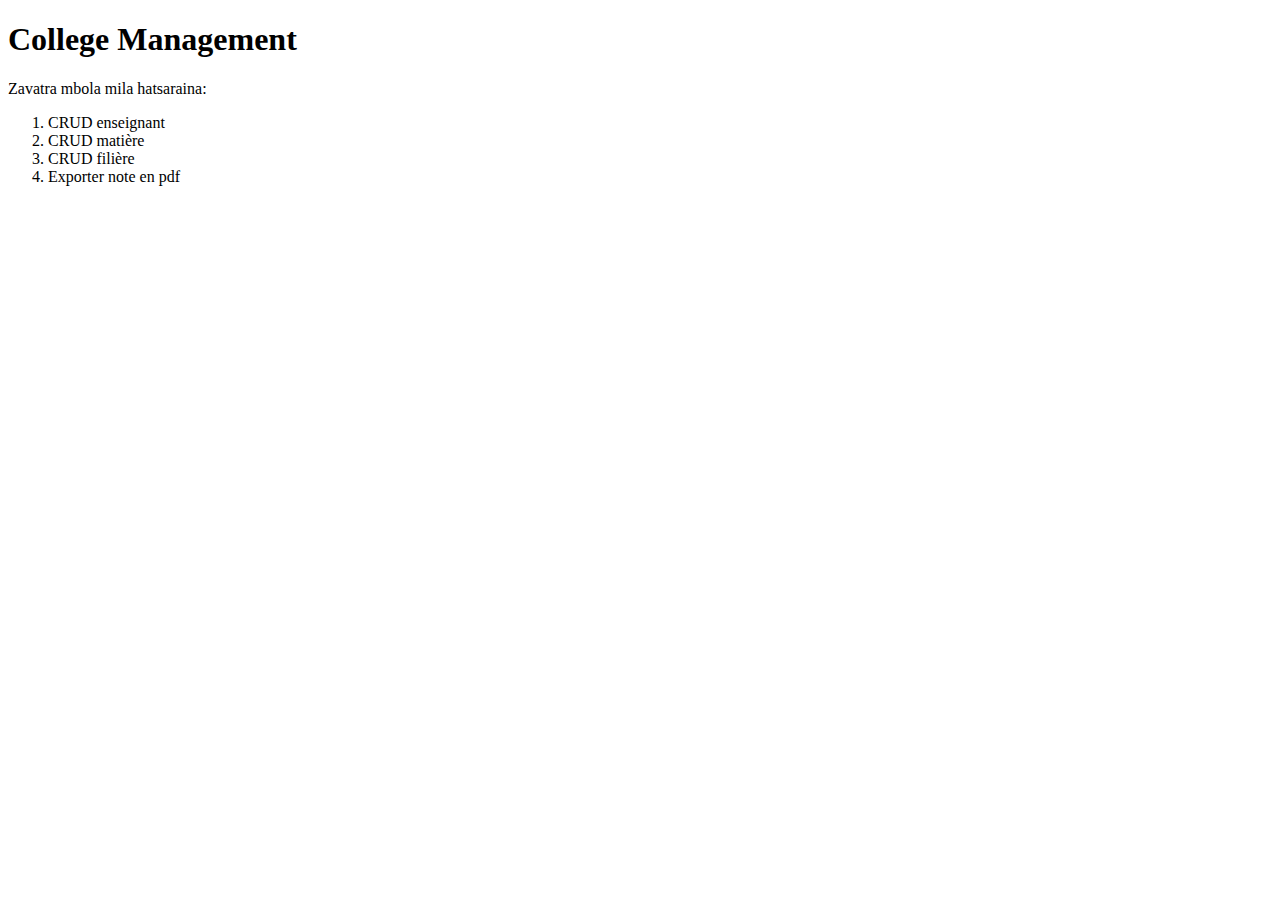
<file: src/main/resources/templates/index.html>
<!DOCTYPE html>
<html lang="en" xmlns:layout="http://www.ultraq.net.nz/thymeleaf/layout"
    layout:decorate="~{layout.html}"
    >
<head>
    <title>Accueil</title>

</head>
<body>
    <div layout:fragment="content">
        <h1> College Management </h1>
        <p>
            Zavatra mbola mila hatsaraina:
            <ol>
               <li>CRUD enseignant</li> 
               <li>CRUD matière</li> 
               <li>CRUD filière</li> 
               <li>Exporter note en pdf</li> 
            </ol>
        </p>
        
    </div>
</body>
</html>
</file>
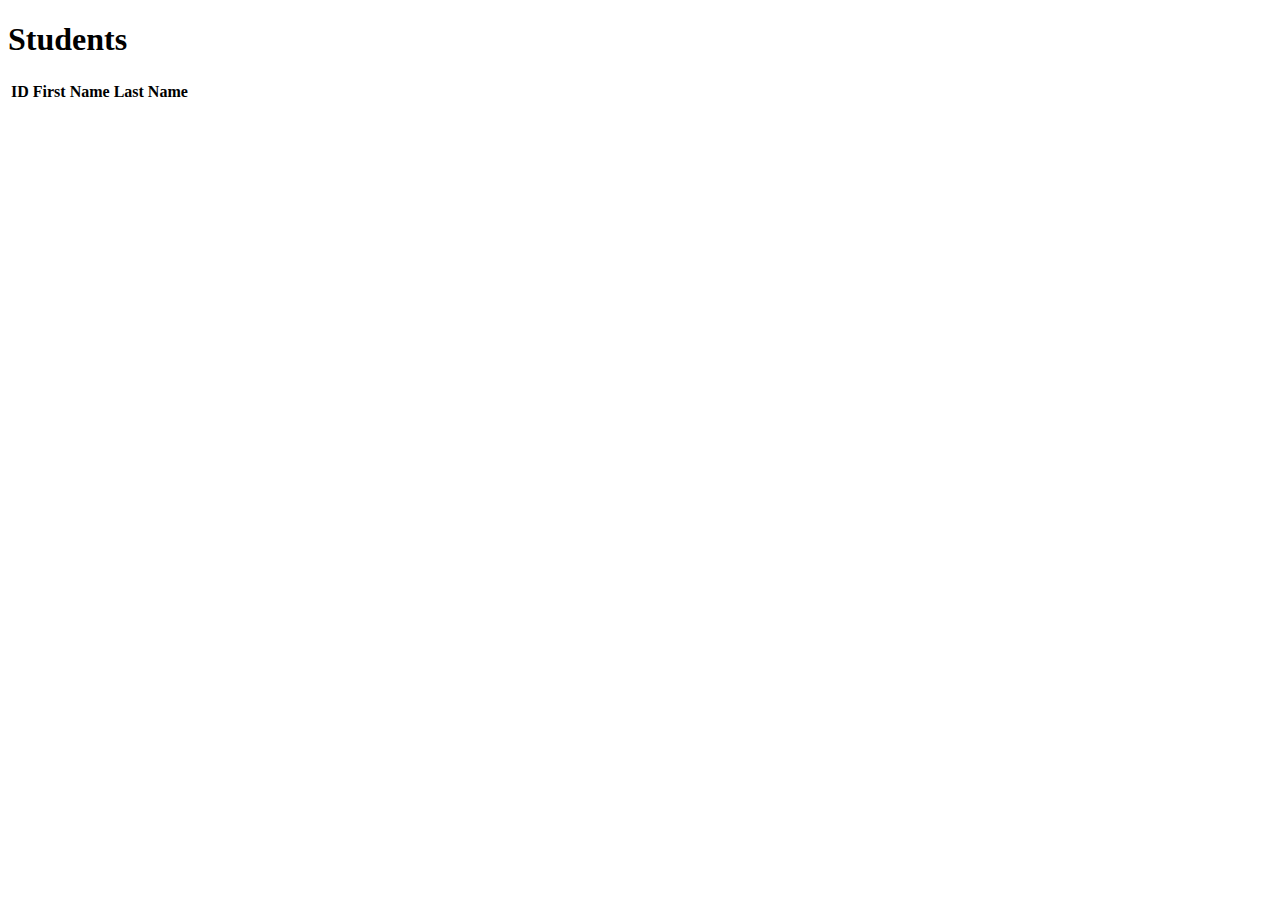
<file: bin/src/main/resources/templates/student.html>
<!DOCTYPE html>
<html lang="en">
<head>
    <meta charset="UTF-8">
    <meta http-equiv="X-UA-Compatible" content="IE=edge">
    <meta name="viewport" content="width=device-width, initial-scale=1.0">
    <title>Students Page</title>
</head>
<body>
    <h1> Students </h1>
    <table>
        <tr>
            <th>ID</th>
            <th>First Name</th>
            <th>Last Name</th>
        </tr>
        <tr th:each="student : ${studentList} ">
            <th th:text="${student.id}"></th>
            <th th:text="${student.firstName}"></th>
            <th th:text="${student.lastName}"></th>
        </tr>
    </table>
</body>
</html>
</file>
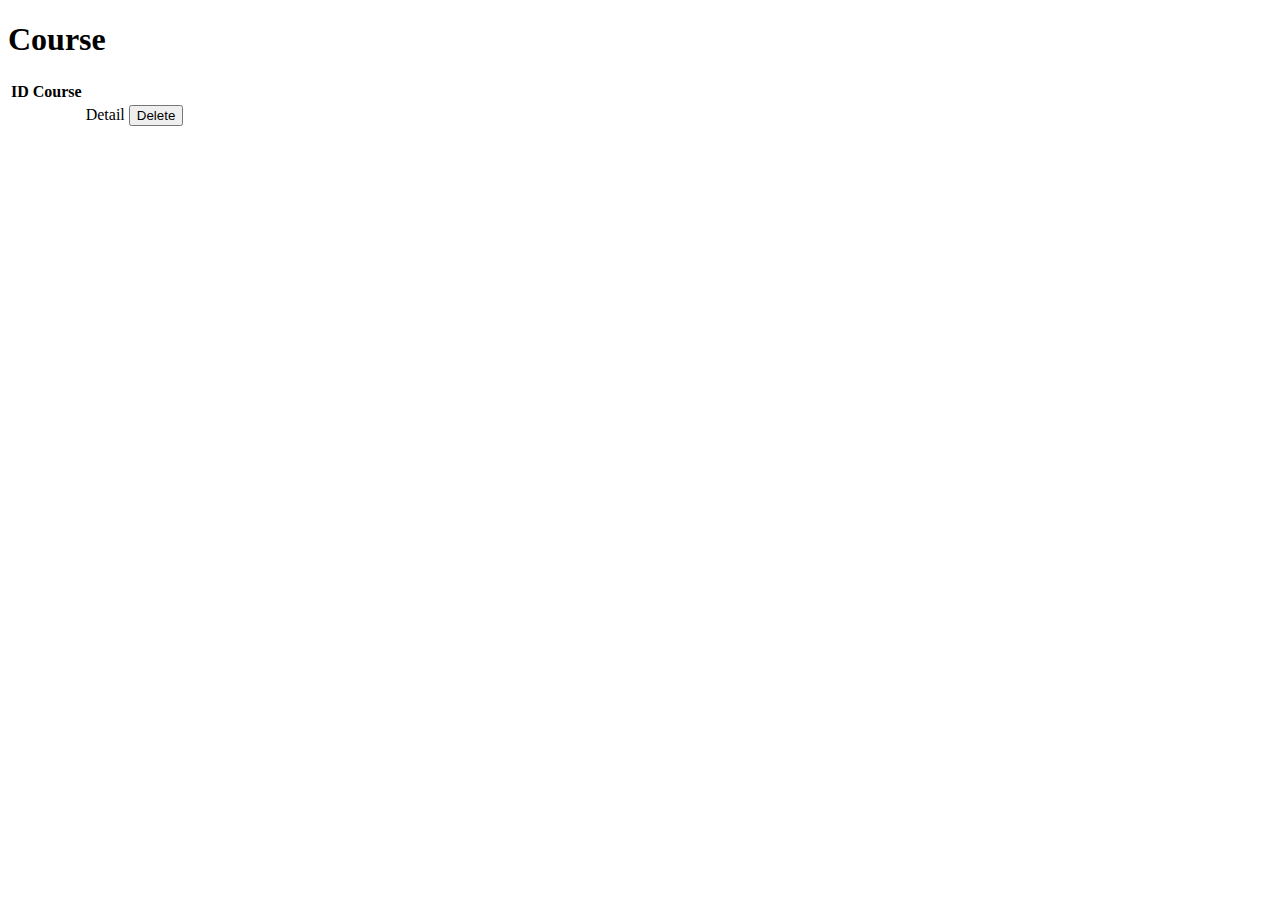
<file: src/main/resources/templates/course/course.html>
<!DOCTYPE html>
<html lang="en" layout:decorate="~{layout.html}">
<head>
    <meta charset="UTF-8">
    <meta http-equiv="X-UA-Compatible" content="IE=edge">
    <meta name="viewport" content="width=device-width, initial-scale=1.0">
    <title>Course Page</title>
</head>
<body>
<div layout:fragment="content">
    <h1> Course </h1>
    <table class="table">
        <tr>
            <th>ID</th>
            <th>Course</th>
            <th></th>
        </tr>
        <tr th:each="course : ${courseList} ">
            <td th:text="${course.id}"></td>
            <td th:text="${course.name}"></td>
            <td> 
                <div class="btn-group" role="group" aria-label="Basic example">
                    <a class="btn btn-outline-primary" th:href="@{/course-info(id=${course.id})}"> Detail </a>
                    <button type="button" class="btn btn-danger" data-bs-toggle="modal" data-bs-target="#deleteModal">
                        Delete
                    </button>
                </div>
            </td>
        </tr>
        
    </table>
</div>
    
</body>
</html>
</file>
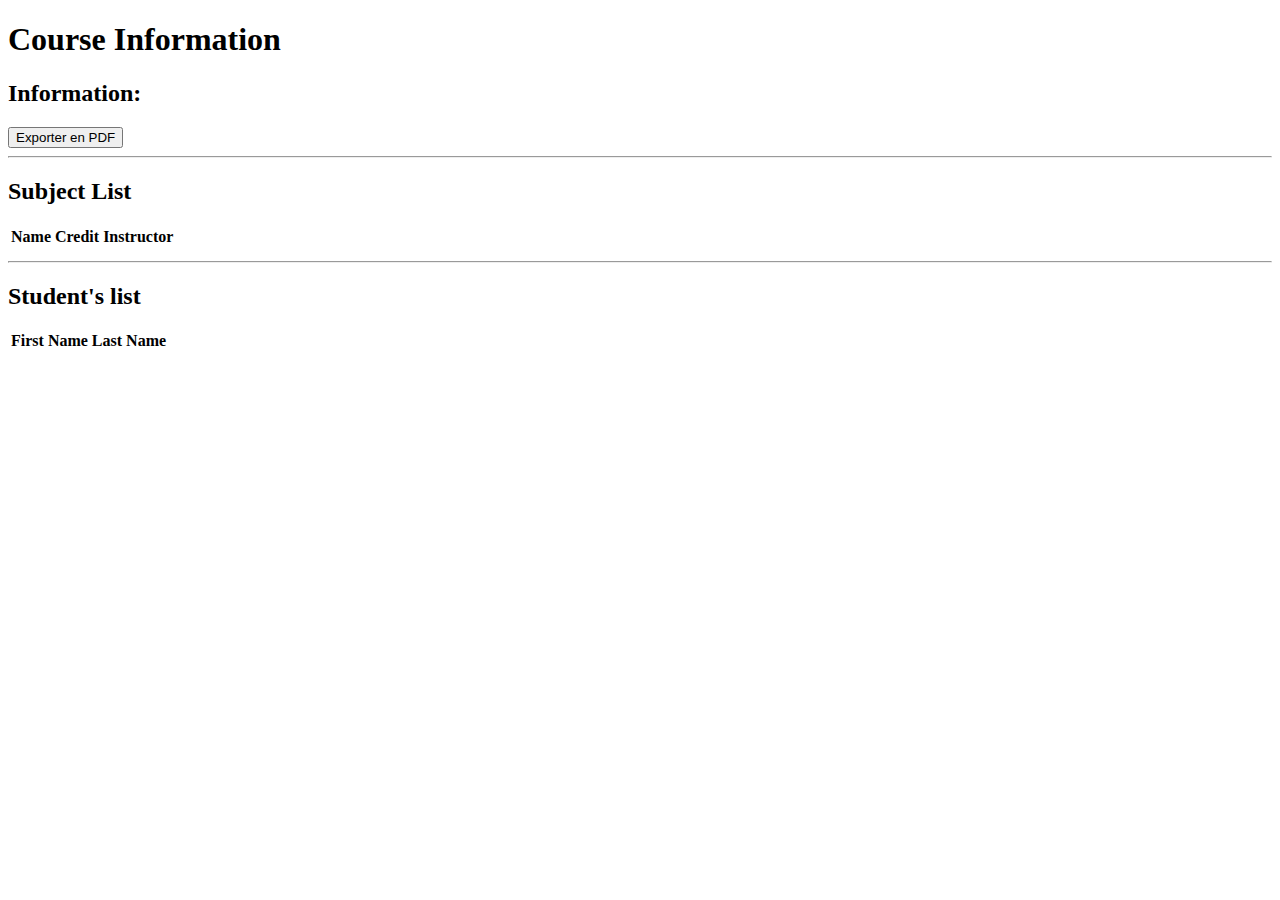
<file: src/main/resources/templates/course/info.html>
<!DOCTYPE html>
<html lang="en" layout:decorate="~{layout.html}">
<head>
    <title>Course Information</title>
</head>
<body>
<div layout:fragment="content">
    <h1> Course Information </h1>
    <div class="d-flex justify-content-around">
        <h2> Information: <span th:text="${course.name}"></span> </h2>
        <form action="/pdf/course-info" method="post">
            <input type="hidden" name="courseId" th:value="${course.id}">
            <input type="submit" value="Exporter en PDF" class="btn btn-outline-primary">
        </form>
    </div>
    <hr>
    <div>
        <h2>Subject List</h2>
        <table class="table">
            <tr>
                <th> Name </th>
                <th> Credit </th>
                <th> Instructor </th>
            </tr>
            <tr th:each="subject : ${subjectList}" >
                <td th:text="${subject.name}"></td>
                <td th:text="${subject.credit}"></td>
                <td th:text="${subject.instructor.name}"></td>
            </tr>
        </table>
    </div>
    <hr>
    <div>
        <h2> Student's list</h2>
        <table class="table">
            <tr>
                <th> First Name </th>
                <th> Last Name </th>
            </tr>
            <tr th:each="student : ${studentList}" >
                <td th:text="${student.firstName}"></td>
                <td th:text="${student.lastName}"></td>
            </tr>
        </table>
    </div>
</div>
</body>
</html>
</file>
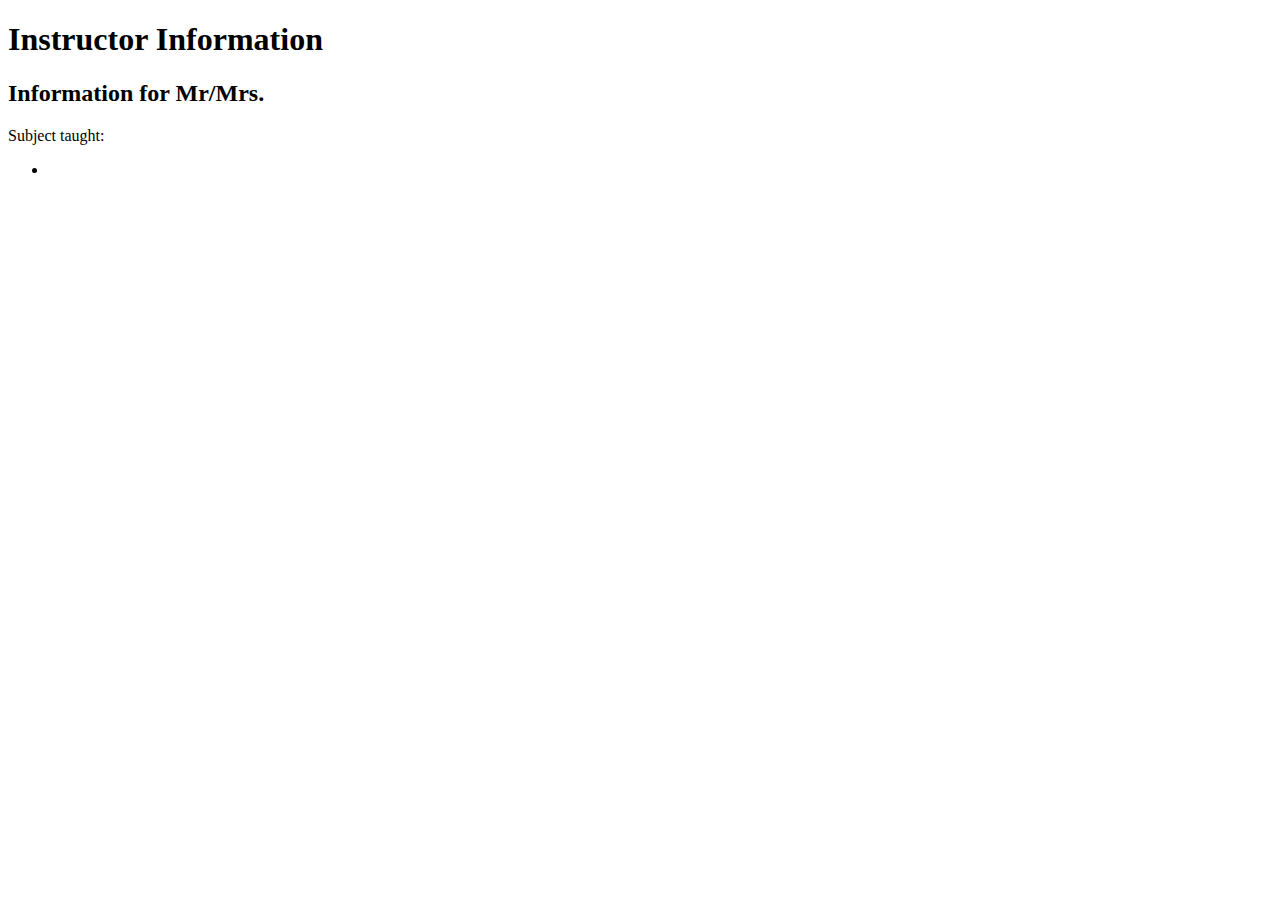
<file: src/main/resources/templates/instructor/info.html>
<!DOCTYPE html>
<html lang="en" layout:decorate="~{layout.html}">
<head>
    <title>Instructor Information</title>
</head>
<body>
<div layout:fragment="content">
    <h1> Instructor Information </h1>
    <div>
        <h2> Information for Mr/Mrs. <span th:text="${instructor.name}"></span> </h2>
        Subject taught:
        <ul>
            <li th:each="subject : ${subjectTaught}" th:text="${subject.name}"></li>
        </ul>
    </div>
</div>
</body>
</html>
</file>
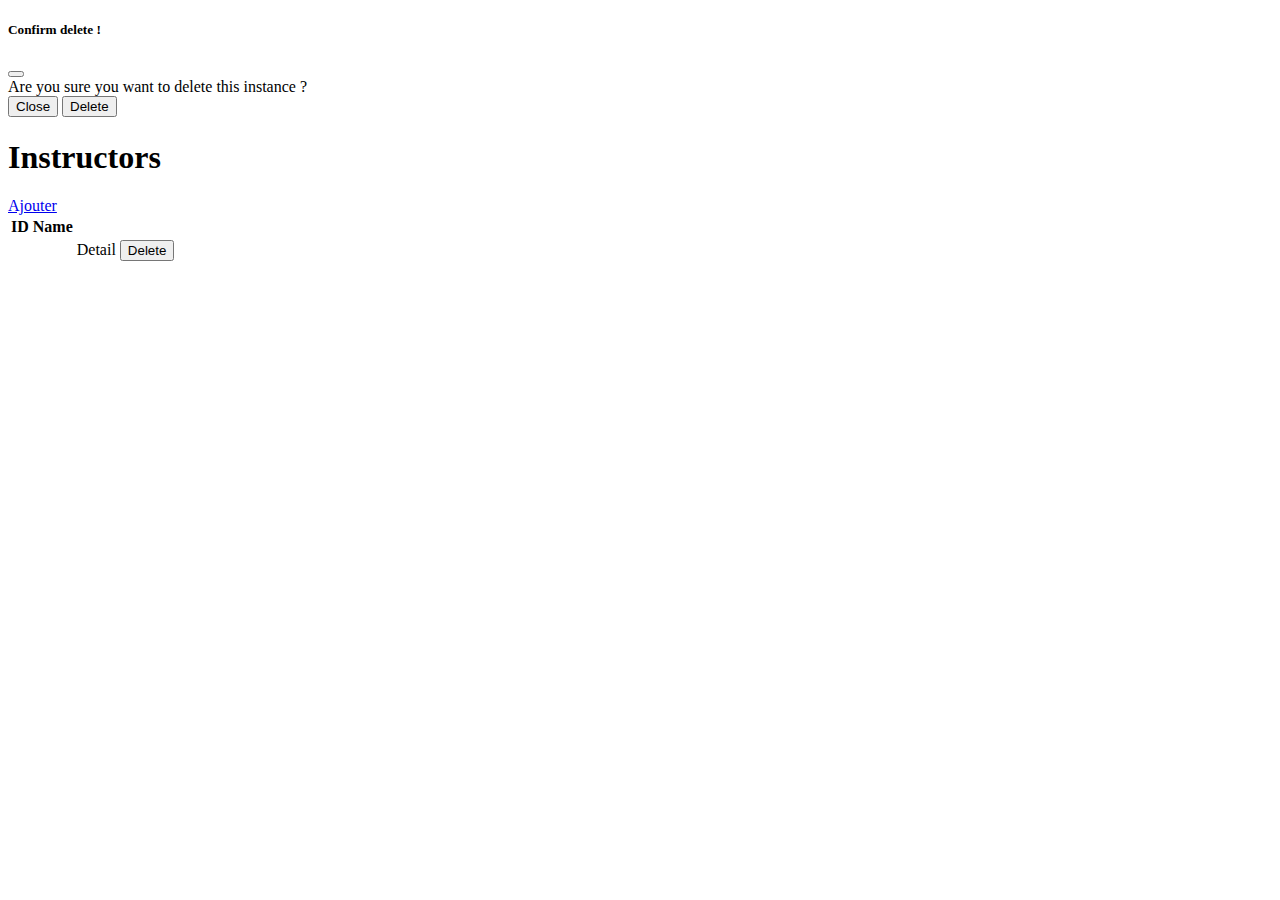
<file: src/main/resources/templates/instructor/instructor.html>
<!DOCTYPE html>
<html lang="en" layout:decorate="~{layout.html}">
<head>
    <title>Instructors Page</title>
</head>
<body>
<div layout:fragment="content">

    <!-- DELETE WARNING MODAL -->
    <div class="modal fade" id="deleteModal" tabindex="-1" aria-labelledby="deleteModalLabel" aria-hidden="true">
        <div class="modal-dialog">
            <div class="modal-content">
            <div class="modal-header">
                <h5 class="modal-title" id="exampleModalLabel">Confirm delete !</h5>
                <button type="button" class="btn-close" data-bs-dismiss="modal" aria-label="Close"></button>
            </div>
            <div class="modal-body">
                Are you sure you want to delete this instance ?
            </div>
            <div class="modal-footer">
                <button type="button" class="btn btn-secondary" data-bs-dismiss="modal">Close</button>
                <button type="button" class="btn btn-danger"> Delete </button>
            </div>
            </div>
        </div>
    </div>

    <div class="d-flex justify-content-around align-items-center">
        <h1> Instructors </h1>
        <a class="btn btn-primary" href="student-add"> Ajouter </a>
    </div>

    <table class="table">
        <tr>
            <th>ID</th>
            <th>Name</th>
            <th></th>
        </tr>
        <tr th:each="instructor : ${instructors} ">
            <td th:text="${instructor.id}"></td>
            <td th:text="${instructor.name}"></td>
            <td> 
                <div class="btn-group" role="group" aria-label="Basic example">
                    <a class="btn btn-outline-primary" th:href="@{/instructor-info(id=${instructor.id})}"> Detail </a>
                    <button type="button" class="btn btn-danger" data-bs-toggle="modal" data-bs-target="#deleteModal">
                        Delete
                    </button>
                </div>
            </td>
        </tr>
    </table>
</div>


  
  

</body>
</html>
</file>
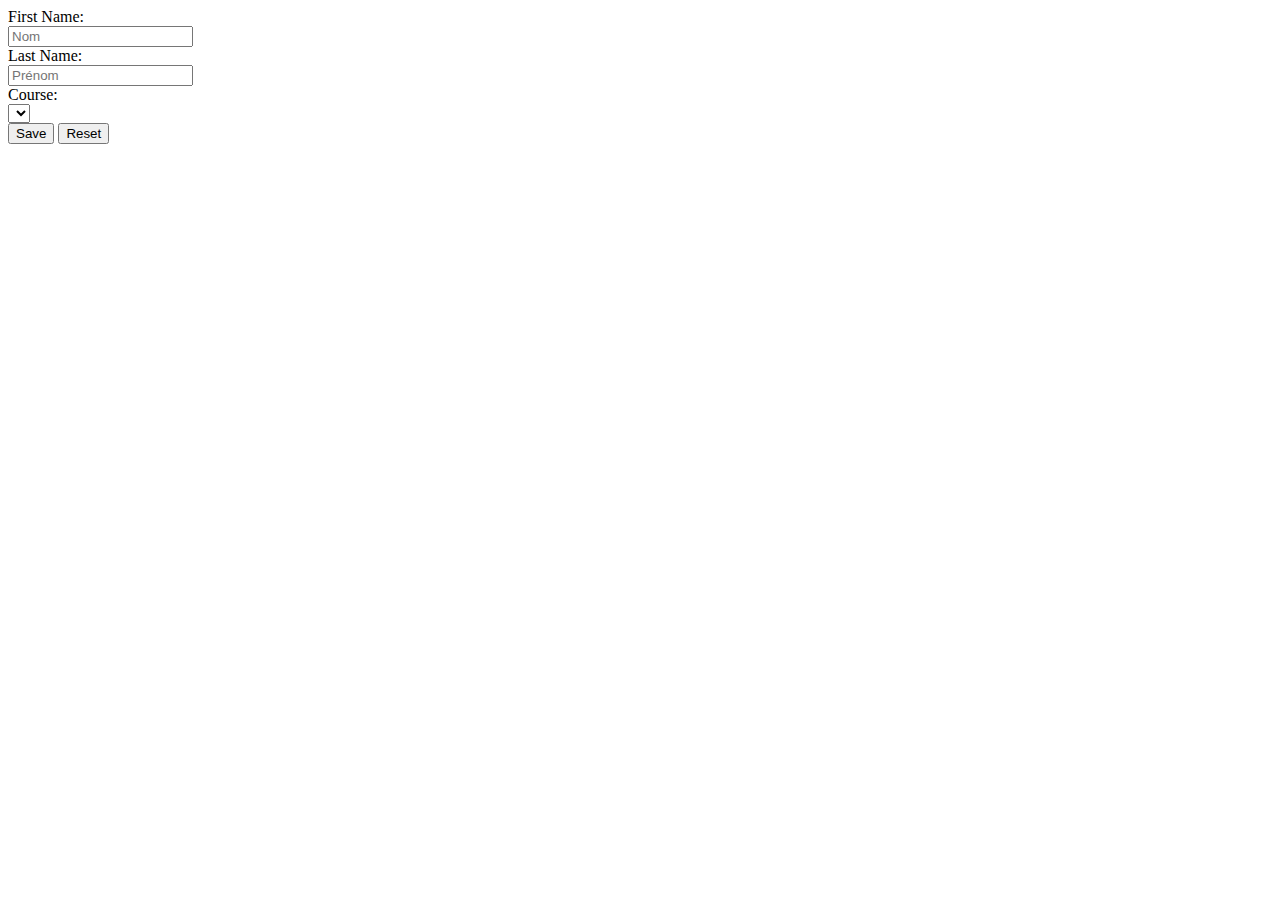
<file: src/main/resources/templates/student/add.html>
<!DOCTYPE html>
<html lang="en" layout:decorate="~{layout.html}">
<head>
    <title> Add Student </title>
    
</head>
<body>
<div layout:fragment="content">
    <form action="/student-add" method="post">
        <div class="row">
            <div class="col-5">
                First Name:
            </div>
            <div class="col-7">
                <input class="form-control" type="text" placeholder="Nom" name="firstName"/>
            </div>
        </div>
        <div class="row">
            <div class="col-5">
                Last Name:
            </div>
            <div class="col-7">
                <input class="form-control" type="text" placeholder="Prénom" name="lastName"/>
            </div>
        </div>
        <div class="row">
            <div class="col-5">
                Course:
            </div>
            <div class="col-7">
                <select class="form-select" name="course">
                    <option th:each="course : ${courseList}" th:value="${course.id}"
                    th:text="${course.name}"
                    >
                    </option>
                  </select>
            </div>
        </div>
        <input class="btn btn-primary" type="submit" value="Save">
        <input class="btn btn-secondary" type="reset" value="Reset">
    </form>
    
</div>
</body>
</html>
</file>
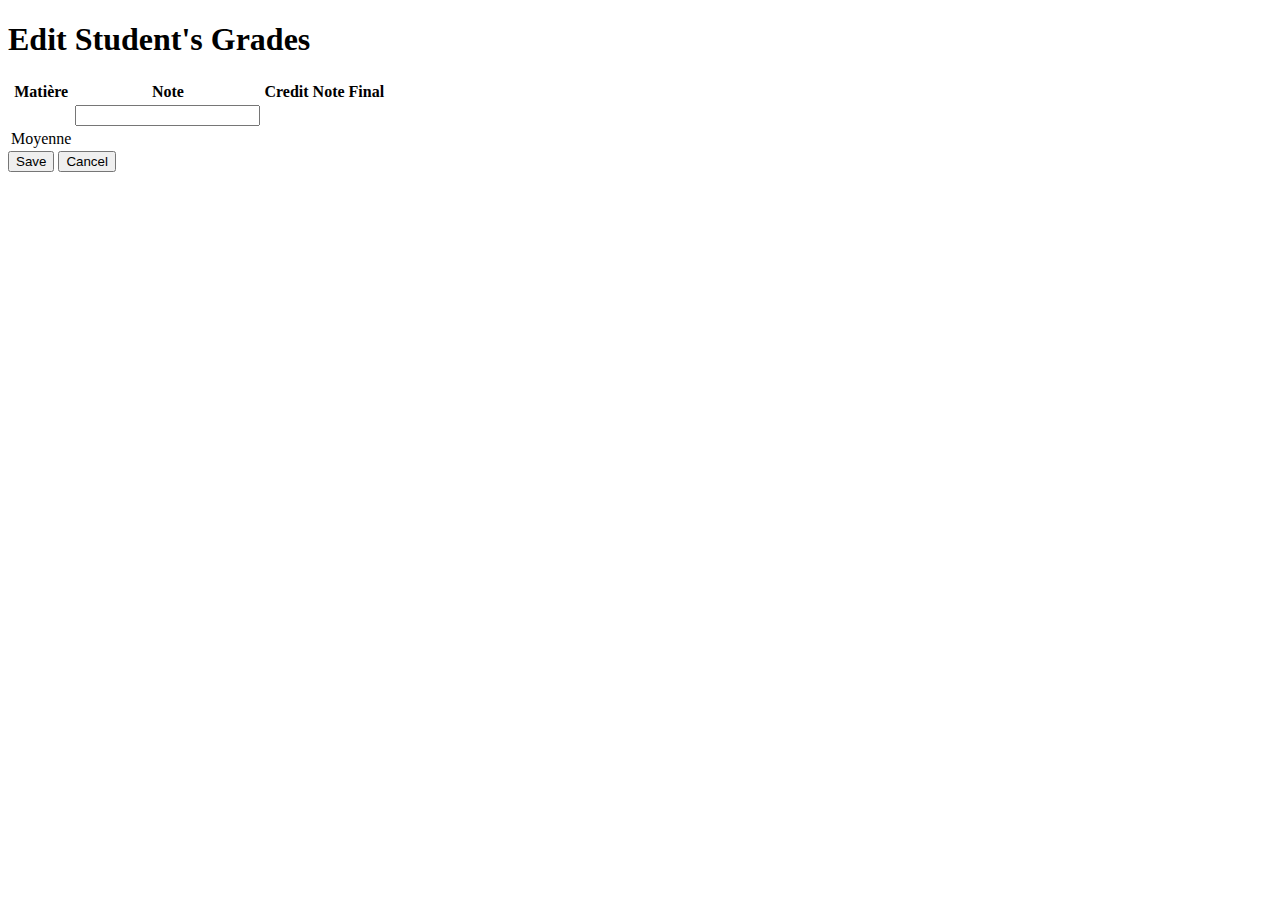
<file: src/main/resources/templates/student/edit-notes.html>
<!DOCTYPE html>
<html lang="en" layout:decorate="~{layout.html}">
<head>
    <title>Edit Student</title>
</head>
<body>
<div layout:fragment="content">
    <h1> Edit Student's Grades</h1>
    <div>
        <form action="/student-edit-notes" method="post">
            <input type="hidden" name="studentId" th:value="${studentInfo.student.id}">
            <table class="table">
                <tr>
                    <th> Matière </th>
                    <th> Note </th>
                    <th> Credit </th>
                    <th> Note Final </th>
                </tr>
                <tr th:each="ssi : ${studentInfo.studentSubjectInfos}" >
                    <td th:text="${ssi.subject.name}"> </td>
                    <td>
                        <input type="number" th:value="${ssi.grade}"
                        th:name="${ssi.subject.name.toLowerCase()}">
                    </td>
                    <td th:text="${ssi.subject.credit}"> </td>
                    <td th:text="${ssi.getFinalGrade()}"> </td>
                </tr>
                <tr> 
                    <td> Moyenne </td>
                    <td></td>
                    <td></td>
                    <th th:text="${studentInfo.getAverageGrade()}"> </th>
                </tr>
            </table>
            <input class="btn btn-primary" type="submit" value="Save">
            <button class="btn btn-secondary" onClick="history.back()">Cancel</button>
        </form>
    </div>
</div>
</body>
</html>
</file>
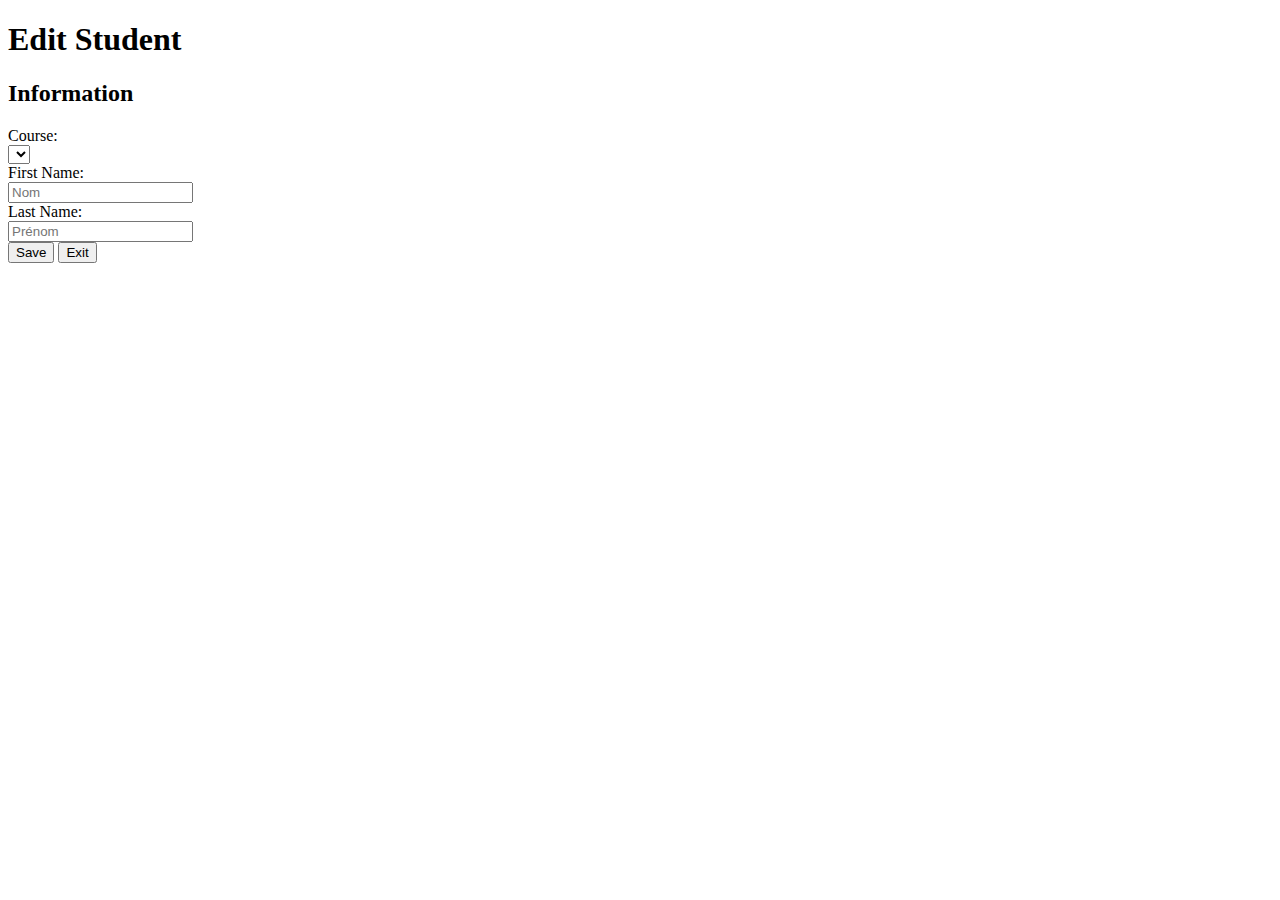
<file: src/main/resources/templates/student/edit-personnal.html>
<!DOCTYPE html>
<html lang="en" layout:decorate="~{layout.html}">
<head>
    <title>Edit Student</title>
</head>
<body>
<div layout:fragment="content">
    <h1> Edit Student </h1>
    <div>
        <h2> Information </h2>
        <form action="/student-edit-personnal" method="post">
            <input type="hidden" th:value="${student.id}" name="studentId">
            <div class="row">
                <div class="col-5">
                    Course:
                </div>
                <div class="col-7">
                    <select class="form-select" name="course">
                        <option th:each="course : ${courseList}" th:text="${course.name}"
                        th:value="${course.id}"
                        ></option>
                      </select>
                </div>
            </div>
            <div class="row">
                <div class="col-5">
                    First Name:
                </div>
                <div class="col-7">
                    <input class="form-control" type="text" placeholder="Nom" name="firstName"
                    th:value="${student.firstName}"/>
                </div>
            </div>
            <div class="row">
                <div class="col-5">
                    Last Name:
                </div>
                <div class="col-7">
                    <input class="form-control" type="text" placeholder="Prénom" name="lastName"
                    th:value="${student.lastName}"/>
                </div>
            </div>
            <input class="btn btn-primary" type="submit" value="Save">
            <button class="btn btn-secondary" onClick="history.back()"> Exit </button>
        </form>
    </div>
</div>
</body>
</html>
</file>
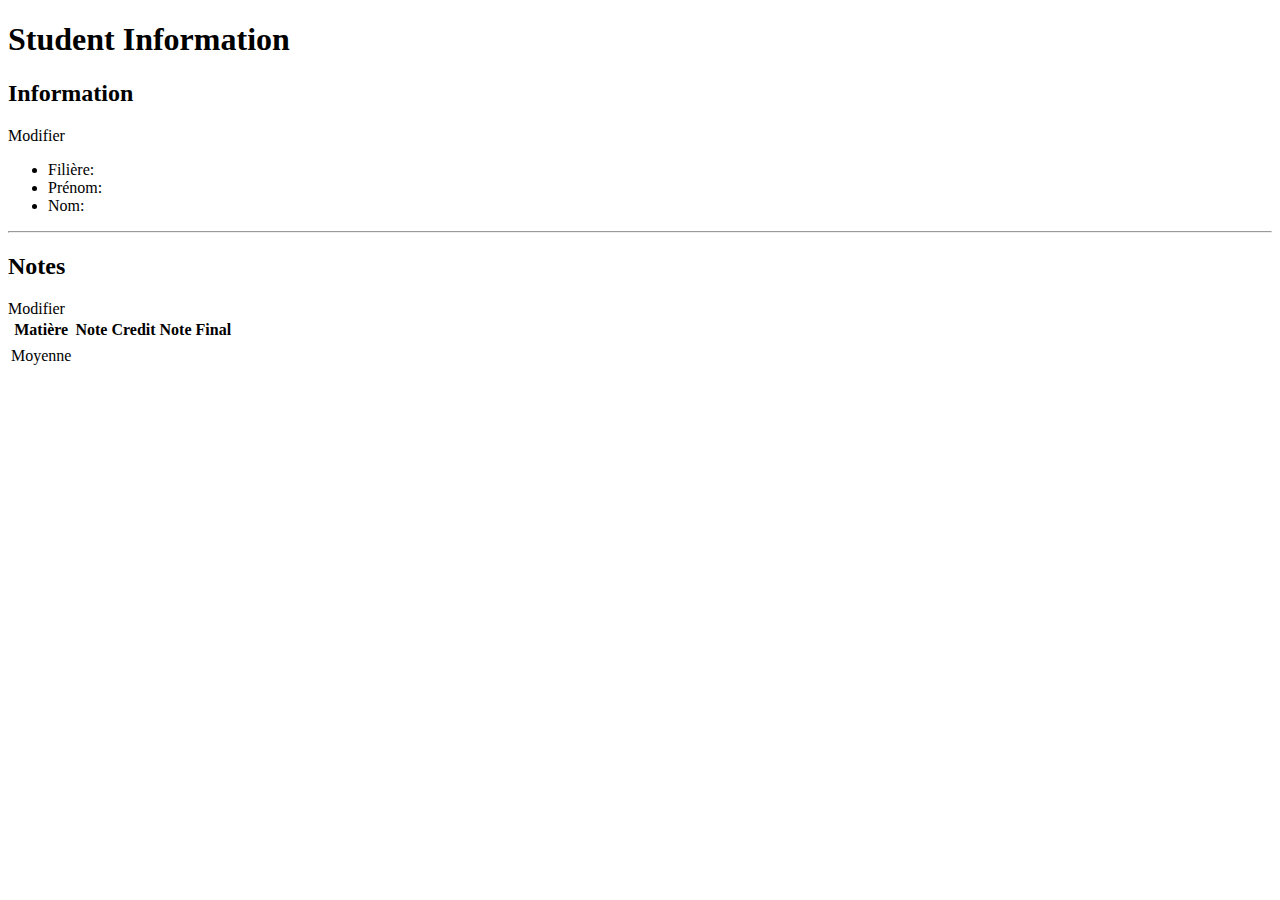
<file: src/main/resources/templates/student/info.html>
<!DOCTYPE html>
<html lang="en" layout:decorate="~{layout.html}">
<head>
    <title>Student Information</title>
</head>
<body>
<div layout:fragment="content">
    <h1> Student Information </h1>
    <div class="d-flex justify-content-around align-items-center">
        <h2> Information</h2>
        <a class="btn btn-primary" th:href="@{/student-edit-personnal(id=${studentInfo.student.id})}">
            Modifier
        </a>
    </div>
    <div>
        <ul>
            <li> Filière: <span th:text="${studentInfo.course.name} "></span></li>
            <li> Prénom: <span th:text="${studentInfo.student.firstName}"></span></li>
            <li> Nom: <span th:text="${studentInfo.student.lastName}"></span></li>
        </ul>
    </div>
    <hr>
    <div>
        <div class="d-flex justify-content-around align-items-center">
            <h2> Notes </h2>
            <a class="btn btn-primary" th:href="@{/student-edit-notes(id=${studentInfo.student.id})}">
                Modifier
            </a>
        </div>
        <table class="table">
            <tr>
                <th> Matière </th>
                <th> Note </th>
                <th> Credit </th>
                <th> Note Final </th>
            </tr>
            <tr th:each="studInfo : ${studentInfo.studentSubjectInfos}" >
                <td th:text="${studInfo.subject.name}"> </td>
                <td th:text="${studInfo.getGrade()}"> </td>
                <td th:text="${studInfo.subject.credit}"> </td>
                <td th:text="${studInfo.getFinalGrade()}"> </td>
            </tr>
            <tr> 
                <td> Moyenne </td>
                <td></td>
                <td></td>
                <th th:text="${studentInfo.getAverageGrade()}"> </th>
            </tr>
        </table>
    </div>
</div>
</body>
</html>
</file>
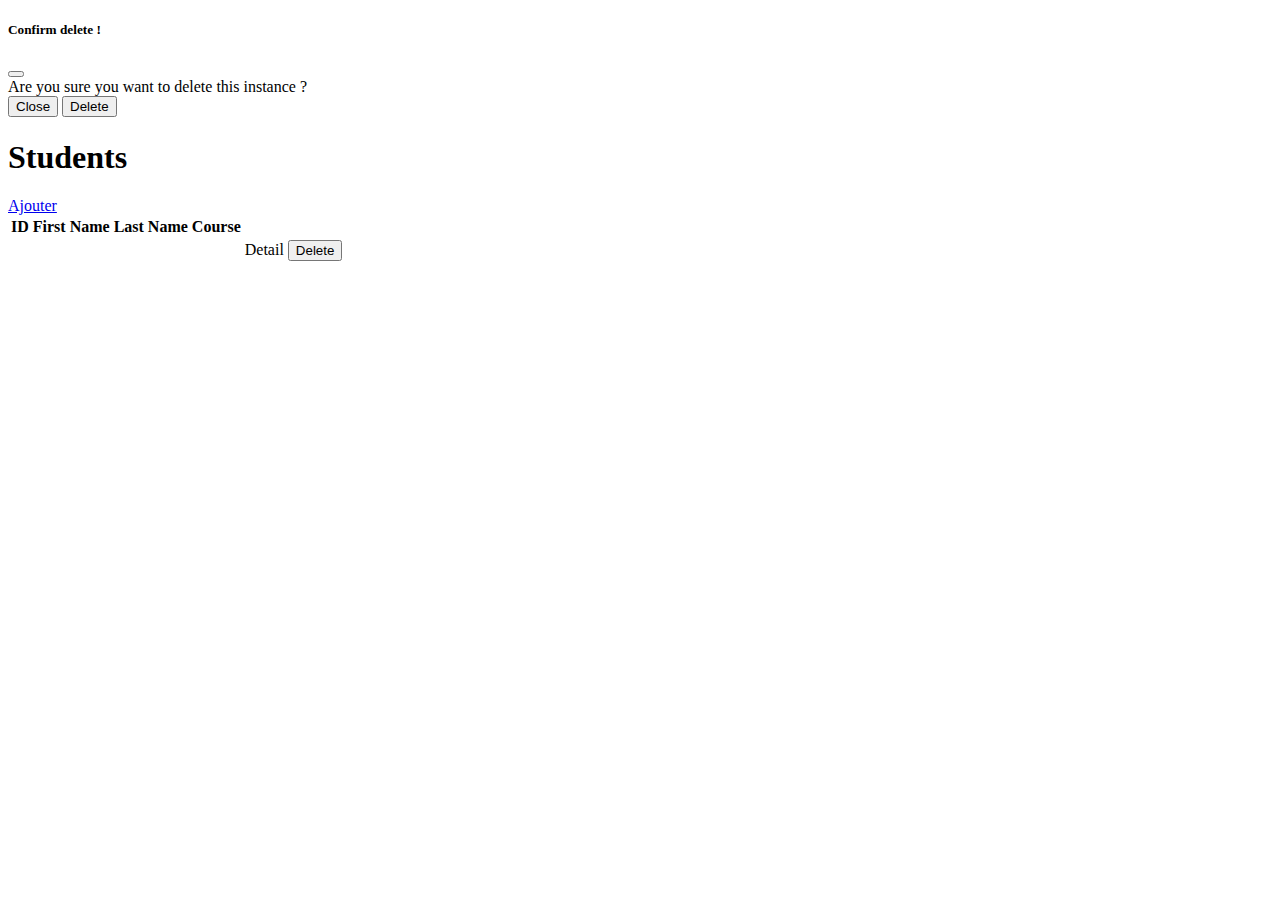
<file: src/main/resources/templates/student/student.html>
<!DOCTYPE html>
<html lang="en" layout:decorate="~{layout.html}">
<head>
    <title>Students Page</title>
</head>
<body>
<div layout:fragment="content">

    <!-- DELETE WARNING MODAL -->
    <div class="modal fade" id="deleteModal" tabindex="-1" aria-labelledby="deleteModalLabel" aria-hidden="true">
        <div class="modal-dialog">
            <div class="modal-content">
            <div class="modal-header">
                <h5 class="modal-title" id="exampleModalLabel">Confirm delete !</h5>
                <button type="button" class="btn-close" data-bs-dismiss="modal" aria-label="Close"></button>
            </div>
            <div class="modal-body">
                Are you sure you want to delete this instance ?
            </div>
            <div class="modal-footer">
                <button type="button" class="btn btn-secondary" data-bs-dismiss="modal">Close</button>
                <button type="button" class="btn btn-danger"> Delete </button>
            </div>
            </div>
        </div>
    </div>

    <div class="d-flex justify-content-around align-items-center">
        <h1> Students </h1>
        <a class="btn btn-primary" href="student-add"> Ajouter </a>
    </div>

    <table class="table">
        <tr>
            <th>ID</th>
            <th>First Name</th>
            <th>Last Name</th>
            <th>Course</th>
            <th></th>
        </tr>
        <tr th:each="student : ${studentList} ">
            <td th:text="${student.id}"></td>
            <td th:text="${student.firstName}"></td>
            <td th:text="${student.lastName}"></td>
            <td th:text="${student.course.name}"></td>
            <td> 
                <div class="btn-group" role="group" aria-label="Basic example">
                    <a class="btn btn-outline-primary" th:href="@{/student-info(id=${student.id})}"> Detail </a>
                    <button type="button" class="btn btn-danger" data-bs-toggle="modal" data-bs-target="#deleteModal">
                        Delete
                    </button>
                </div>
            </td>
        </tr>
    </table>
</div>

</body>
</html>
</file>
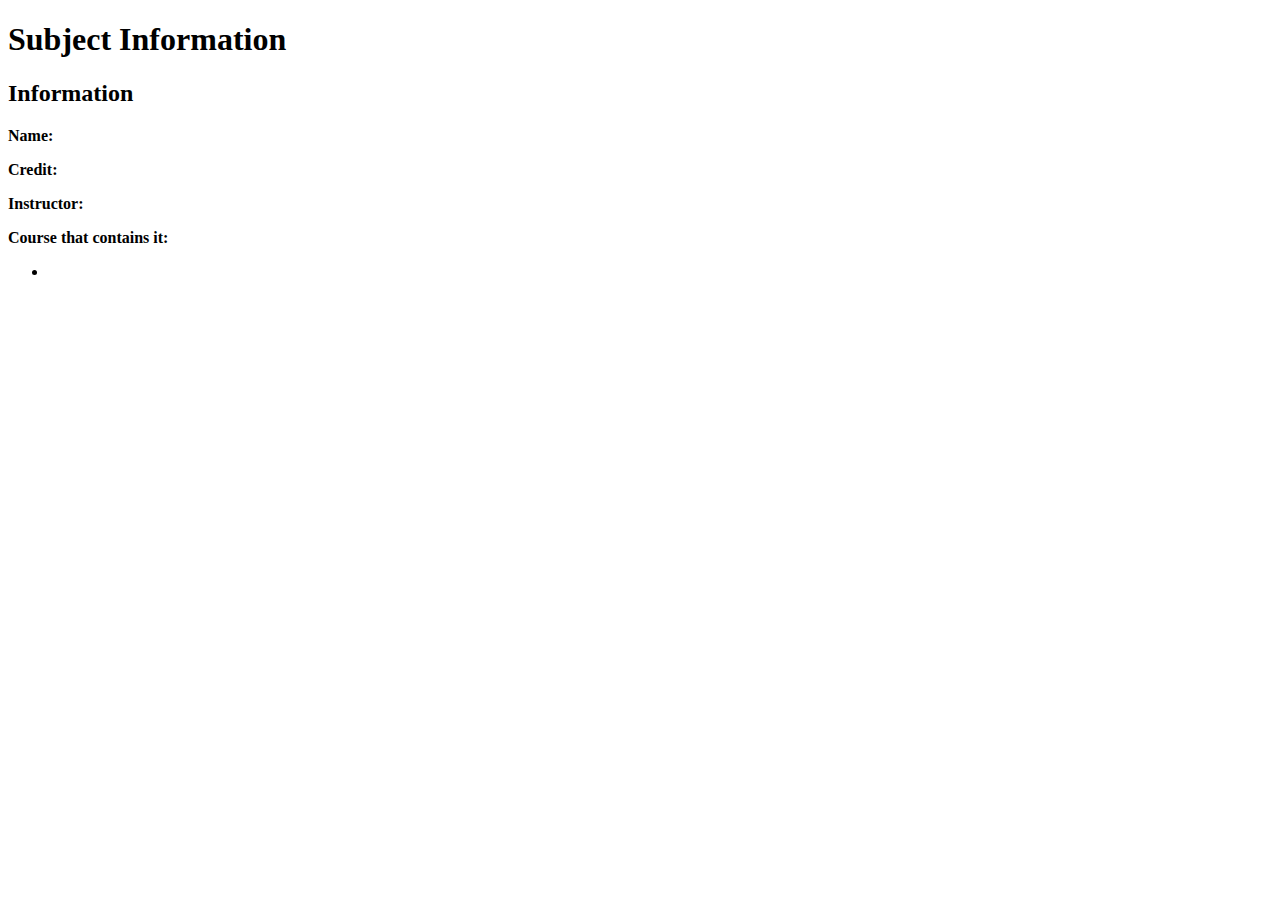
<file: src/main/resources/templates/subject/info.html>
<!DOCTYPE html>
<html lang="en" layout:decorate="~{layout.html}">
<head>
    <title>Subject Information</title>
</head>
<body>
<div layout:fragment="content">
    <h1> Subject Information </h1>
    <div>
        <h2> Information</h2>
        <p> <b> Name: </b><span th:text="${subject.name} "></span></p>
        <p> <b> Credit: </b><span th:text="${subject.credit}"></span></p>
        <p> <b> Instructor: </b><span th:text="${subject.instructor.name}"></span></p>
        <p> <b> Course that contains it: </b></p>
        <ul>
            <li th:each=" course : ${courseList}" th:text="${course.name}"></li>
        </ul>
    </div>
</div>
</body>
</html>
</file>
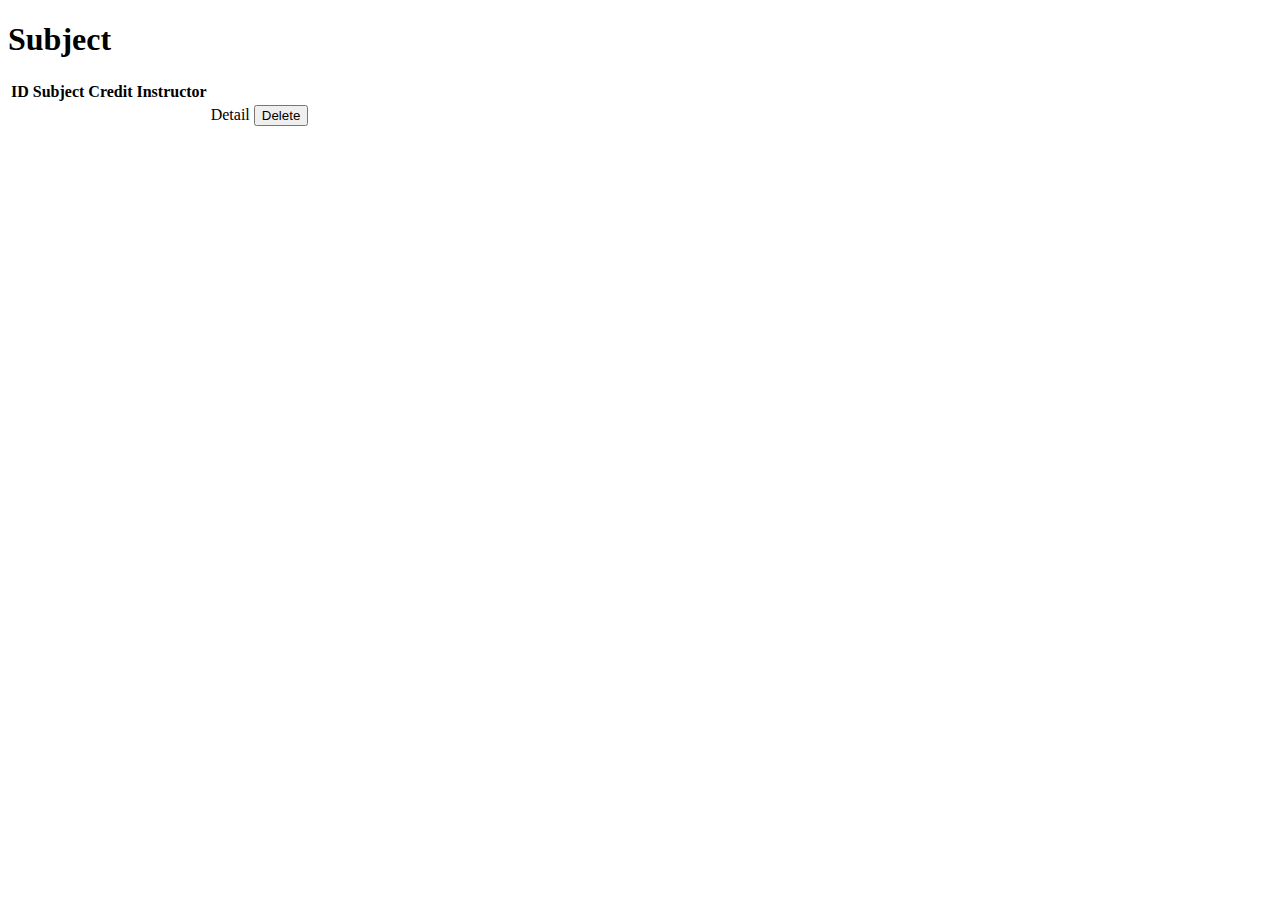
<file: src/main/resources/templates/subject/subject.html>
<!DOCTYPE html>
<html lang="en" layout:decorate="~{layout.html}">
<head>
    <meta charset="UTF-8">
    <meta http-equiv="X-UA-Compatible" content="IE=edge">
    <meta name="viewport" content="width=device-width, initial-scale=1.0">
    <title>Subject Page</title>
</head>
<body>
<div layout:fragment="content">
    <h1> Subject </h1>
    <table class="table">
        <tr>
            <th>ID</th>
            <th>Subject</th>
            <th>Credit</th>
            <th>Instructor</th>
            <th></th>
        </tr>
        <tr th:each="subject : ${subjectList} ">
            <td th:text="${subject.id}"></td>
            <td th:text="${subject.name}"></td>
            <td th:text="${subject.credit}"></td>
            <td th:text="${subject.instructor.name}"></td>
            <td> 
                <div class="btn-group" role="group" aria-label="Basic example">
                    <a class="btn btn-outline-primary" th:href="@{/subject-info(id=${subject.id})}"> Detail </a>
                    <button type="button" class="btn btn-danger" data-bs-toggle="modal" data-bs-target="#deleteModal">
                        Delete
                    </button>
                </div>
            </td>
        </tr>
        
    </table>
</div>
    
</body>
</html>
</file>
